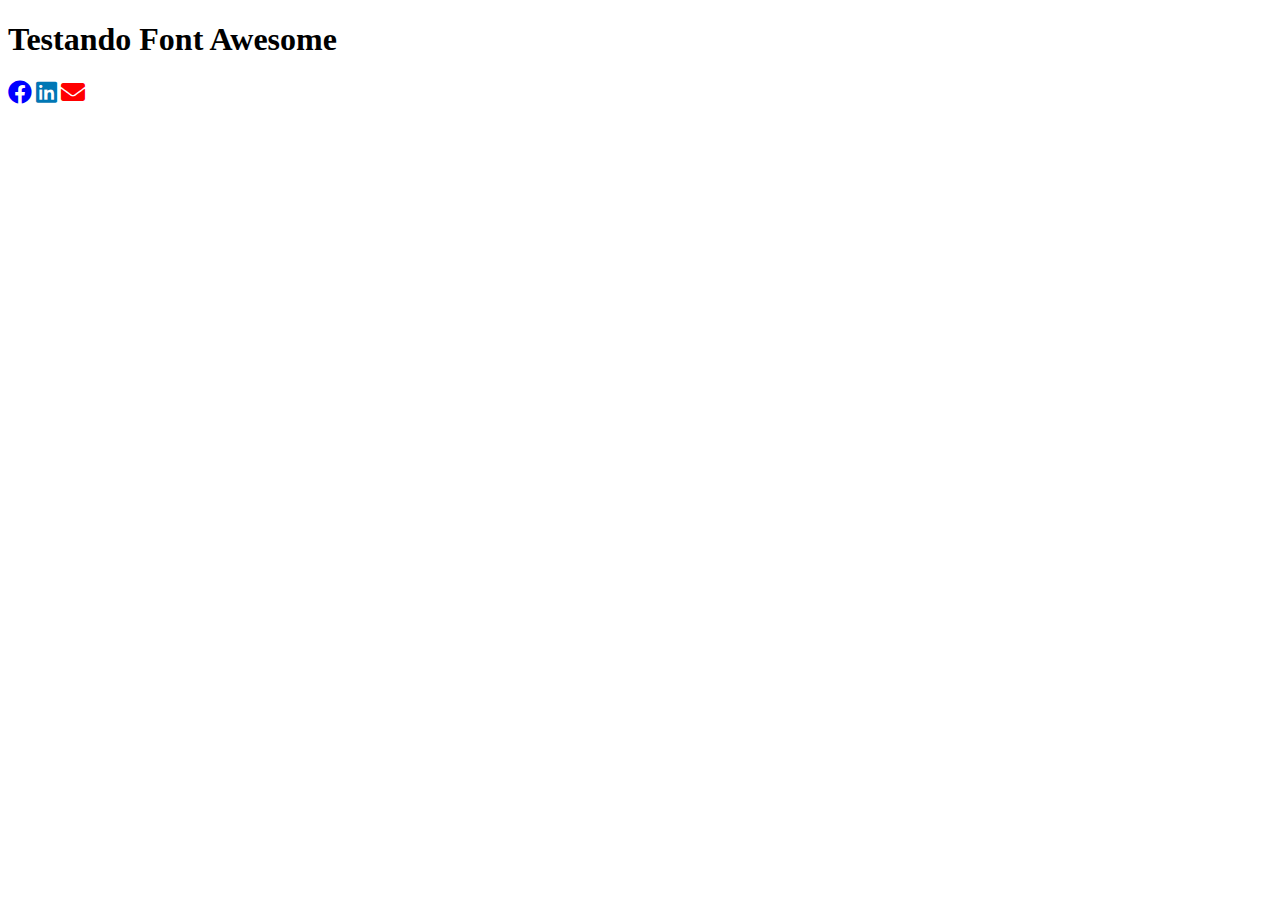
<file: teste-icones.html>
<!DOCTYPE html>
<html lang="pt-br">
<head>
    <meta charset="UTF-8">
    <meta name="viewport" content="width=device-width, initial-scale=1.0">
    <title>Teste de Ícones</title>
    <!-- Substitua pelo CDN ou caminho local correto -->
    <link rel="stylesheet" href="https://cdnjs.cloudflare.com/ajax/libs/font-awesome/5.15.4/css/all.min.css">
</head>
<body>
    <h1>Testando Font Awesome</h1>
    <i class="fab fa-facebook" style="font-size: 24px; color: blue;"></i>
    <i class="fab fa-linkedin" style="font-size: 24px; color: #0077b5;"></i>
    <i class="fas fa-envelope" style="font-size: 24px; color: red;"></i>
</body>
</html>
</file>
